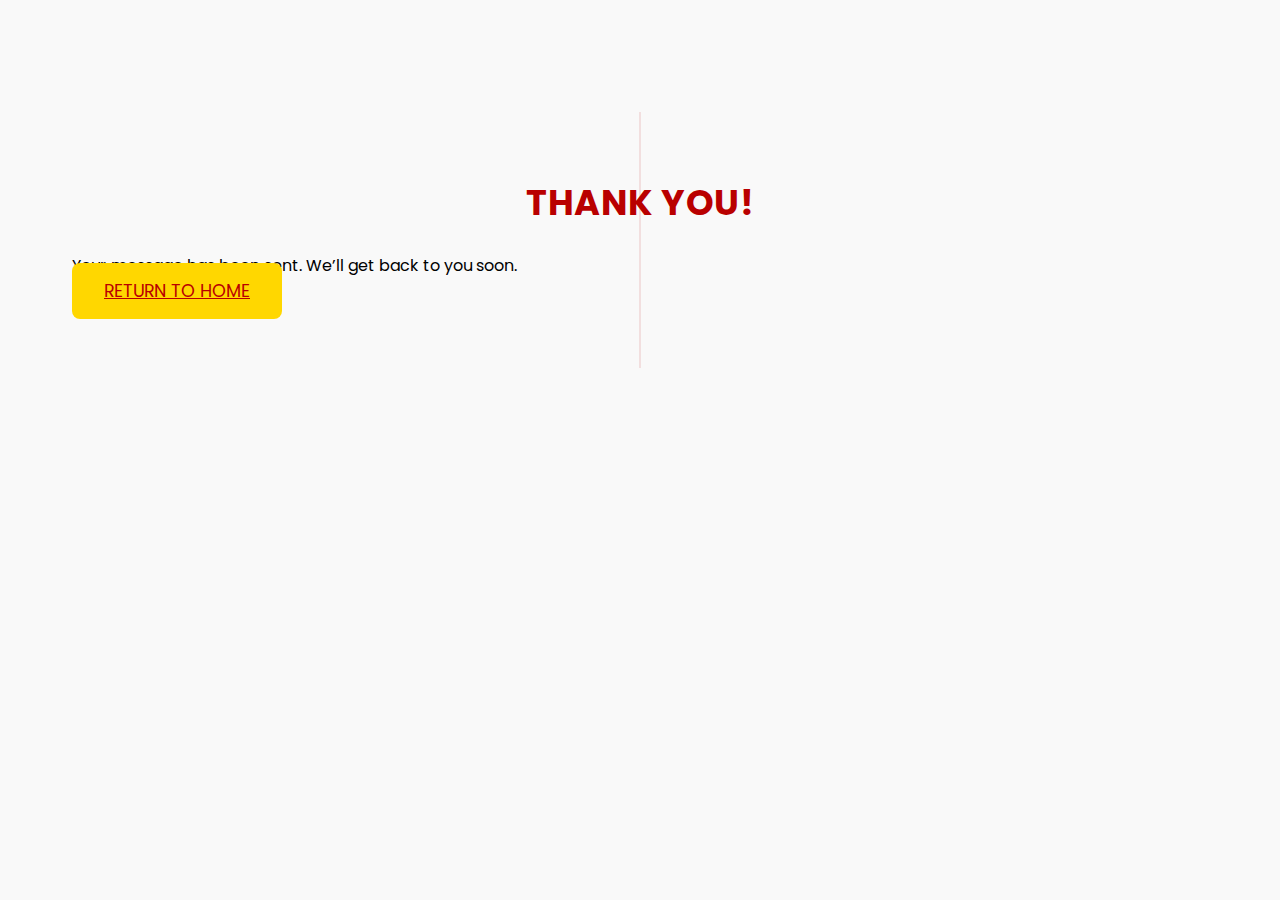
<file: thank-you.html>
<script type="text/javascript">
        var gk_isXlsx = false;
        var gk_xlsxFileLookup = {};
        var gk_fileData = {};
        function filledCell(cell) {
          return cell !== '' && cell != null;
        }
        function loadFileData(filename) {
        if (gk_isXlsx && gk_xlsxFileLookup[filename]) {
            try {
                var workbook = XLSX.read(gk_fileData[filename], { type: 'base64' });
                var firstSheetName = workbook.SheetNames[0];
                var worksheet = workbook.Sheets[firstSheetName];

                // Convert sheet to JSON to filter blank rows
                var jsonData = XLSX.utils.sheet_to_json(worksheet, { header: 1, blankrows: false, defval: '' });
                // Filter out blank rows (rows where all cells are empty, null, or undefined)
                var filteredData = jsonData.filter(row => row.some(filledCell));

                // Heuristic to find the header row by ignoring rows with fewer filled cells than the next row
                var headerRowIndex = filteredData.findIndex((row, index) =>
                  row.filter(filledCell).length >= filteredData[index + 1]?.filter(filledCell).length
                );
                // Fallback
                if (headerRowIndex === -1 || headerRowIndex > 25) {
                  headerRowIndex = 0;
                }

                // Convert filtered JSON back to CSV
                var csv = XLSX.utils.aoa_to_sheet(filteredData.slice(headerRowIndex)); // Create a new sheet from filtered array of arrays
                csv = XLSX.utils.sheet_to_csv(csv, { header: 1 });
                return csv;
            } catch (e) {
                console.error(e);
                return "";
            }
        }
        return gk_fileData[filename] || "";
        }
        </script><!DOCTYPE html>
<html lang="en">
<head>
    <meta charset="UTF-8">
    <meta name="viewport" content="width=device-width, initial-scale=1.0">
    <title>Thank You - राजपाल</title>
    <link href="https://fonts.googleapis.com/css2?family=Poppins:wght@300;400;600;700&family=Noto+Serif+Devanagari:wght@400;700&display=swap" rel="stylesheet">
    <link rel="stylesheet" href="styles.css">
</head>
<body>
    <section class="section">
        <h2>Thank You!</h2>
        <p>Your message has been sent. We’ll get back to you soon.</p>
        <a href="index.html#home" class="btn">Return to Home</a>
    </section>
</body>
</html>
</file>
<file: styles.css>
* {
    margin: 0;
    padding: 0;
    box-sizing: border-box;
    font-family: 'Poppins', sans-serif;
}

:root {
    --primary-red: #B90000;
    --secondary-red: #FF0000;
    --white: #FFFFFF;
    --gold: #FFD700;
    --dark-gray: #333;
    --gradient-red: linear-gradient(45deg, #B90000, #FF0000);
}

/* Mobile-First Approach */
body {
    background-color: #f9f9f9;
    padding-top: 60px;
    overflow-x: hidden;
}

/* Navigation */
.navbar {
    position: fixed;
    top: 0;
    width: 100%;
    background: var(--gradient-red);
    z-index: 1000;
    box-shadow: 0 4px 20px rgba(0,0,0,0.2);
    transition: box-shadow 0.3s ease;
}

.navbar:hover {
    box-shadow: 0 6px 30px rgba(0,0,0,0.3);
}

.nav-container {
    width: 100%;
    padding: 0.8rem 2rem;
    display: flex;
    justify-content: flex-start;
    align-items: center;
}

.logo {
    display: flex;
    align-items: center;
    text-decoration: none;
    flex-shrink: 0;
    margin-right: auto;
    padding: 0.2rem 0.5rem;
    background: rgba(255, 255, 255, 0.1);
    border-radius: 5px;
    transition: transform 0.3s ease, background 0.3s ease;
}

.logo:hover {
    transform: translateY(-2px);
    background: rgba(255, 255, 255, 0.2);
}

.logo-img {
    width: 100px;
    height: 40px;
    margin-right: 0.8rem;
    transition: transform 0.3s ease;
}

.logo-text {
    color: var(--white);
    font-size: 1.6rem;
    font-family: 'Noto Serif Devanagari', serif;
    font-weight: 700;
    text-shadow: 1px 1px 3px rgba(0,0,0,0.3);
    transition: color 0.3s ease;
}

.logo:hover .logo-text {
    color: var(--gold);
}

.nav-spacer {
    flex-grow: 0;
    width: 0;
}

.hamburger {
    display: block;
    background: none;
    border: none;
    color: var(--white);
    font-size: 1.5rem;
    cursor: pointer;
    padding: 0.5rem;
    flex-shrink: 0;
}

.nav-links {
    display: none;
    position: absolute;
    top: 60px;
    left: 0;
    width: 100%;
    background: var(--gradient-red);
    flex-direction: column;
    padding: 1rem;
    box-shadow: 0 4px 20px rgba(0,0,0,0.2);
}

.nav-links.active {
    display: flex;
}

.nav-links a {
    color: var(--white);
    text-decoration: none;
    font-weight: 500;
    padding: 0.8rem 1rem;
    font-size: 1.1rem;
    transition: all 0.3s ease;
    border-radius: 3px;
}

.nav-links a:hover {
    color: var(--gold);
    background: rgba(255, 255, 255, 0.1);
    transform: translateY(-2px);
}

/* Hero Section */
.hero {
    min-height: 60vh;
    background: linear-gradient(rgba(185, 0, 0, 0.7), rgba(185, 0, 0, 0.8)),
                url('https://images.unsplash.com/photo-1601379327921-8eddce40e7a3') center/cover;
    display: flex;
    align-items: center;
    justify-content: center;
    text-align: center;
    color: var(--white);
    position: relative;
    overflow: hidden;
}

.hero::before {
    content: '';
    position: absolute;
    top: 0;
    left: 0;
    width: 100%;
    height: 100%;
    background: radial-gradient(circle, rgba(255,215,0,0.1) 0%, rgba(0,0,0,0) 70%);
    z-index: 1;
}

.hero-content {
    position: relative;
    z-index: 2;
    padding: 1rem;
}

.hero h1 {
    font-size: 2rem;
    margin-bottom: 0.5rem;
    text-transform: uppercase;
    letter-spacing: 2px;
}

.hero p {
    font-size: 1rem;
    font-weight: 300;
}

/* Numbers Section */
.numbers-section {
    padding: 2rem 1rem;
    background: linear-gradient(135deg, #fff 0%, #f0f0f0 100%);
    text-align: center;
    position: relative;
    overflow: hidden;
}

.numbers-section::after {
    content: '';
    position: absolute;
    bottom: 0;
    left: 0;
    width: 100%;
    height: 50px;
    background: linear-gradient(to top, #f0f0f0, transparent);
}

.numbers-section h2 {
    color: var(--primary-red);
    font-size: 1.8rem;
    margin-bottom: 1.5rem;
    text-transform: uppercase;
    letter-spacing: 1px;
}

.numbers-container {
    display: flex;
    flex-direction: column;
    gap: 1.5rem;
    align-items: center;
    max-width: 1200px;
    margin: 0 auto;
}

.number-card {
    background: var(--white);
    padding: 1.5rem;
    border-radius: 10px;
    box-shadow: 0 5px 20px rgba(0,0,0,0.1);
    width: 100%;
    max-width: 300px;
    transition: transform 0.4s ease, box-shadow 0.4s ease;
    border-left: 5px solid var(--primary-red);
    overflow: hidden;
}

.number-card:hover {
    transform: translateY(-5px);
    box-shadow: 0 8px 30px rgba(0,0,0,0.2);
}

.number-icon {
    font-size: 2.2rem;
    color: var(--primary-red);
    margin-bottom: 0.7rem;
    transition: transform 0.3s ease;
}

.number-card:hover .number-icon {
    transform: scale(1.1);
}

.number-wrapper {
    display: inline-flex;
    align-items: center;
    gap: 0.4rem;
}

.number {
    font-size: 2.2rem;
    font-weight: 700;
    color: var(--primary-red);
    transition: color 0.3s ease;
}

.number-suffix {
    font-size: 1.6rem;
    color: var(--primary-red);
}

.number-card p {
    font-size: 1.1rem;
    color: var(--dark-gray);
    margin-top: 0.5rem;
    font-weight: 400;
}

/* Content Sections */
.section {
    padding: 2rem 1rem;
    max-width: 1200px;
    margin: 2rem auto;
    position: relative;
    overflow: hidden;
}

.section::before {
    content: '';
    position: absolute;
    top: 0;
    left: 50%;
    width: 2px;
    height: 100%;
    background: rgba(185, 0, 0, 0.1);
    transform: translateX(-50%);
}

.section h2 {
    color: var(--primary-red);
    font-size: 1.8rem;
    margin-bottom: 1.5rem;
    text-align: center;
    text-transform: uppercase;
    letter-spacing: 1px;
}

.content-card {
    background: var(--white);
    padding: 2rem;
    border-radius: 15px;
    box-shadow: 0 5px 20px rgba(0,0,0,0.1);
    transition: transform 0.4s ease, box-shadow 0.4s ease;
    border-left: 5px solid var(--primary-red);
    position: relative;
    overflow: hidden;
}

.content-card::after {
    content: '';
    position: absolute;
    bottom: 0;
    right: 0;
    width: 0;
    height: 0;
    border-style: solid;
    border-width: 0 0 30px 30px;
    border-color: transparent transparent var(--gold) transparent;
    transition: border-width 0.3s ease;
}

.content-card:hover::after {
    border-width: 0 0 50px 50px;
}

.content-card:hover {
    transform: translateY(-5px);
    box-shadow: 0 8px 30px rgba(0,0,0,0.2);
}

.content-card p {
    color: var(--dark-gray);
    line-height: 1.6;
    font-size: 1.1rem;
}

/* Locations Section */
.slider-container {
    margin: 1.5rem 0;
    position: relative;
    overflow: hidden;
    border-radius: 15px;
    box-shadow: 0 5px 20px rgba(0,0,0,0.2);
    transition: box-shadow 0.3s ease;
}

.slider-container:hover {
    box-shadow: 0 8px 30px rgba(0,0,0,0.3);
}

.slider {
    display: flex;
    transition: transform 0.6s ease-in-out;
    width: 100%;
}

.slide {
    min-width: 100%;
}

.slide img {
    width: 100%;
    height: 250px;
    object-fit: cover;
    transition: opacity 0.3s ease;
}

.slider-container:hover .slide img {
    opacity: 0.9;
}

.slider-btn {
    position: absolute;
    top: 50%;
    transform: translateY(-50%);
    background: rgba(255, 255, 255, 0.9);
    border: none;
    padding: 1rem;
    cursor: pointer;
    font-size: 1.5rem;
    color: var(--primary-red);
    transition: all 0.3s ease;
    border-radius: 50%;
}

.slider-btn:hover {
    background: var(--white);
    transform: translateY(-50%) scale(1.1);
}

.prev-btn {
    left: 10px;
}

.next-btn {
    right: 10px;
}

/* Contact Section */
.contact-section {
    background: var(--gradient-red);
    color: var(--white);
    padding: 2.5rem 1rem;
    position: relative;
    overflow: hidden;
}

.contact-section::before {
    content: '';
    position: absolute;
    top: 0;
    left: 0;
    width: 100%;
    height: 100%;
    background: radial-gradient(circle, rgba(255,215,0,0.1) 0%, rgba(0,0,0,0) 70%);
    z-index: 0;
}

.contact-form {
    max-width: 500px;
    margin: 0 auto;
    position: relative;
    z-index: 1;
}

.contact-form input,
.contact-form textarea {
    width: 100%;
    padding: 1rem;
    margin-bottom: 1rem;
    border: none;
    border-radius: 8px;
    font-size: 1rem;
    background: rgba(255, 255, 255, 0.9);
    transition: box-shadow 0.3s ease;
}

.contact-form input:focus,
.contact-form textarea:focus {
    box-shadow: 0 0 10px rgba(255,215,0,0.5);
    outline: none;
}

.btn {
    background-color: var(--gold);
    color: var(--primary-red);
    padding: 1rem 2rem;
    border: none;
    border-radius: 8px;
    cursor: pointer;
    font-size: 1.1rem;
    transition: transform 0.4s ease, box-shadow 0.4s ease;
    width: 100%;
    max-width: 200px;
    text-transform: uppercase;
}

.btn:hover {
    transform: translateY(-3px);
    box-shadow: 0 5px 15px rgba(255,215,0,0.4);
}

footer {
    background: var(--gradient-red);
    color: var(--white);
    text-align: center;
    padding: 2rem;
    position: relative;
}

footer::before {
    content: '';
    position: absolute;
    top: 0;
    left: 0;
    width: 100%;
    height: 100%;
    background: radial-gradient(circle, rgba(255,215,0,0.1) 0%, rgba(0,0,0,0) 70%);
    z-index: 0;
}

.social-icons {
    margin-top: 1rem;
}

.social-icons i {
    margin: 0 12px;
    font-size: 1.5rem;
    color: var(--white);
    transition: transform 0.3s ease, color 0.3s ease;
}

.social-icons i:hover {
    transform: scale(1.2);
    color: var(--gold);
}

/* Media Queries for Larger Screens */
@media (min-width: 768px) {
    body {
        padding-top: 80px;
    }

    .navbar {
        padding: 1rem 0;
    }

    .nav-container {
        padding: 1rem 3rem;
    }

    .logo-img {
        width: 150px;
        height: 60px;
    }

    .logo-text {
        font-size: 2rem;
    }

    .hamburger {
        display: none;
    }

    .nav-links {
        display: flex;
        justify-content: flex-end;
        gap: 2rem;
        position: static;
        background: none;
        flex-direction: row;
        padding: 0;
        box-shadow: none;
    }

    .nav-links a {
        font-size: 1rem;
    }

    .hero {
        min-height: 80vh;
    }

    .hero h1 {
        font-size: 3.5rem;
    }

    .hero p {
        font-size: 1.2rem;
    }

    .numbers-section {
        padding: 4rem 2rem;
    }

    .numbers-section h2 {
        font-size: 2.2rem;
    }

    .numbers-container {
        flex-direction: row;
        justify-content: space-around;
        flex-wrap: wrap;
    }

    .number-card {
        width: 280px;
    }

    .section {
        padding: 4rem 2rem;
    }

    .section h2 {
        font-size: 2.2rem;
    }

    .slide img {
        height: 400px;
    }

    .contact-section {
        padding: 3rem 2rem;
    }
}

@media (min-width: 1024px) {
    .hero h1 {
        font-size: 4rem;
    }

    .slide img {
        height: 500px;
    }
}
</file>
